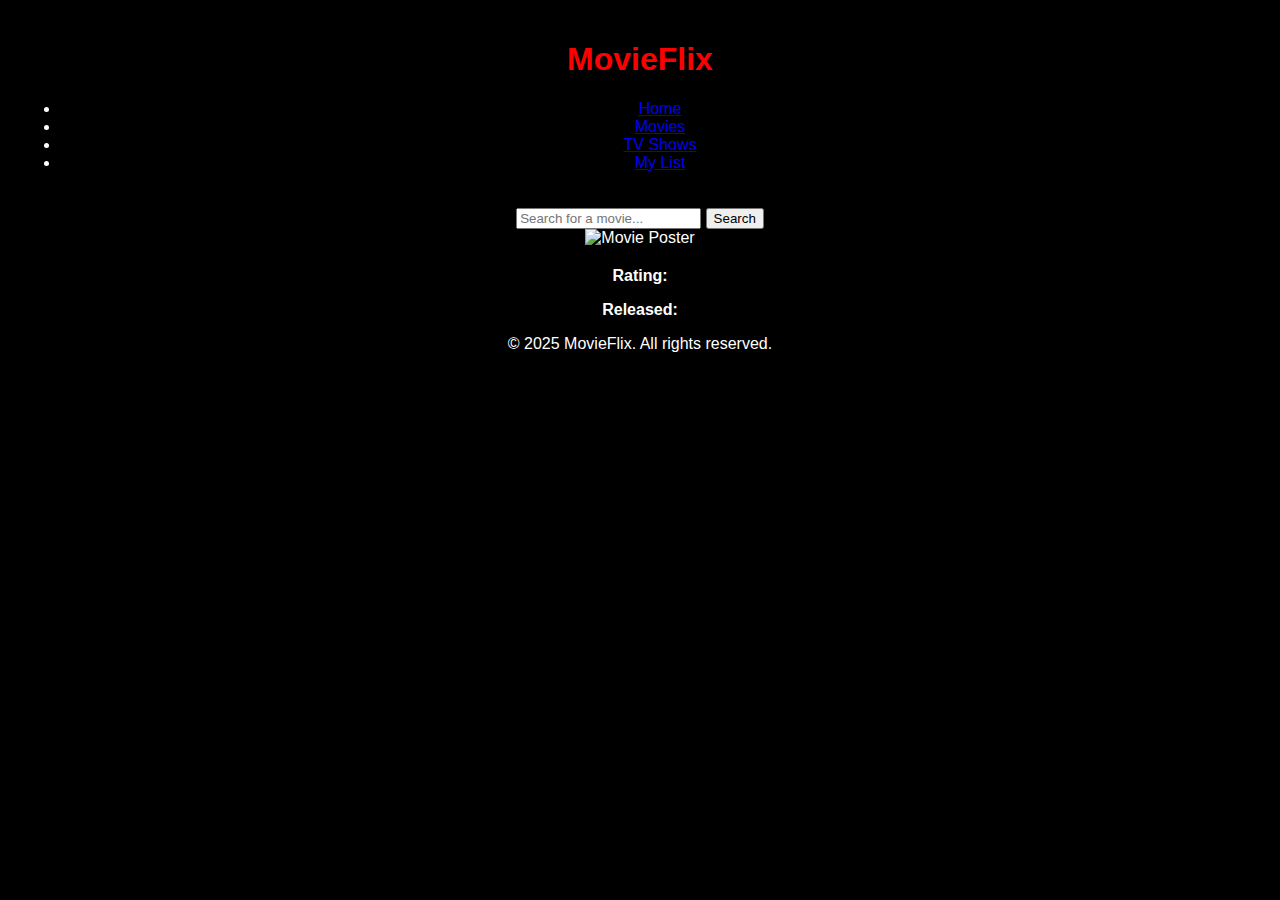
<file: netflix.html>
<!DOCTYPE html>
<html lang="en">
<head>
  <meta charset="UTF-8">
  <meta name="viewport" content="width=device-width, initial-scale=1.0">
  <title>Netflix Clone</title>
  <link rel="stylesheet" href="style.css">
</head>
<body>
  <div class="container">
    <header>
      <h1 class="logo">MovieFlix</h1>
      <nav>
        <ul class="menu">
          <li><a href="#">Home</a></li>
          <li><a href="#">Movies</a></li>
          <li><a href="#">TV Shows</a></li>
          <li><a href="#">My List</a></li>
        </ul>
      </nav>
    </header>
    <div class="search-bar">
      <input type="text" id="search-input" placeholder="Search for a movie...">
      <button id="search-button">Search</button>
    </div>
    <div id="movie-details" class="movie-details hidden">
      <img id="movie-poster" alt="Movie Poster">
      <div class="details">
        <h2 id="movie-title"></h2>
        <p id="movie-plot"></p>
        <p><strong>Rating:</strong> <span id="movie-rating"></span></p>
        <p><strong>Released:</strong> <span id="movie-released"></span></p>
      </div>
    </div>
    <footer>
      <p>&copy; 2025 MovieFlix. All rights reserved.</p>
    </footer>
  </div>
  <script src="script.js"></script>
</body>
</html>
</file>
<file: style.css>
body {
    background-color: black;
    color: white;
    font-family: Arial, sans-serif;
    margin: 0;
    padding: 0;
    text-align: center;
}
h1 {
    color: red;
}
header {
    background-color: black;
    padding: 20px;
}
.search-container {
    display: flex;
    justify-content: center;
    margin-top: 10px;
}
#search {
    width: 60%;
    padding: 10px;
    font-size: 16px;
    border: none;
    border-radius: 5px;
}
#search-btn {
    padding: 10px 20px;
    font-size: 16px;
    background-color: red;
    color: white;
    border: none;
    border-radius: 5px;
    cursor: pointer;
    margin-left: 10px;
}
#search-btn:hover {
    background-color: #e50914;
    transform: scale(1.1);
}
#movie-container {
    display: flex;
    flex-wrap: wrap;
    justify-content: center;
    margin-top: 20px;
}
.movie {
    margin: 15px;
    cursor: pointer;
    position: relative;
    transition: transform 0.3s;
}
.movie img {
    width: 200px;
    border-radius: 5px;
    transition: transform 0.3s;
}
.movie:hover img {
    transform: scale(1.1);
}
.movie-info {
    position: absolute;
    bottom: 10px;
    left: 10px;
    color: white;
    font-size: 14px;
    font-weight: bold;
    display: none;
}
.movie:hover .movie-info {
    display: block;
}
.modal {
    display: none;
    position: fixed;
    z-index: 1;
    left: 0;
    top: 0;
    width: 100%;
    height: 100%;
    background-color: rgba(0, 0, 0, 0.7);
    justify-content: center;
    align-items: center;
}
.modal-content {
    background-color: black;
    padding: 20px;
    border-radius: 10px;
    max-width: 80%;
    color: white;
}
.modal-content h2 {
    margin-bottom: 10px;
}
.modal-content p {
    font-size: 14px;
}
.modal .close {
    color: white;
    font-size: 30px;
    font-weight: bold;
    position: absolute;
    top: 10px;
    right: 20px;
    cursor: pointer;
}
@media (max-width: 768px) {
    #search {
        width: 70%;
    }
    #movie-container {
        flex-direction: column;
        align-items: center;
    }
}
</file>
